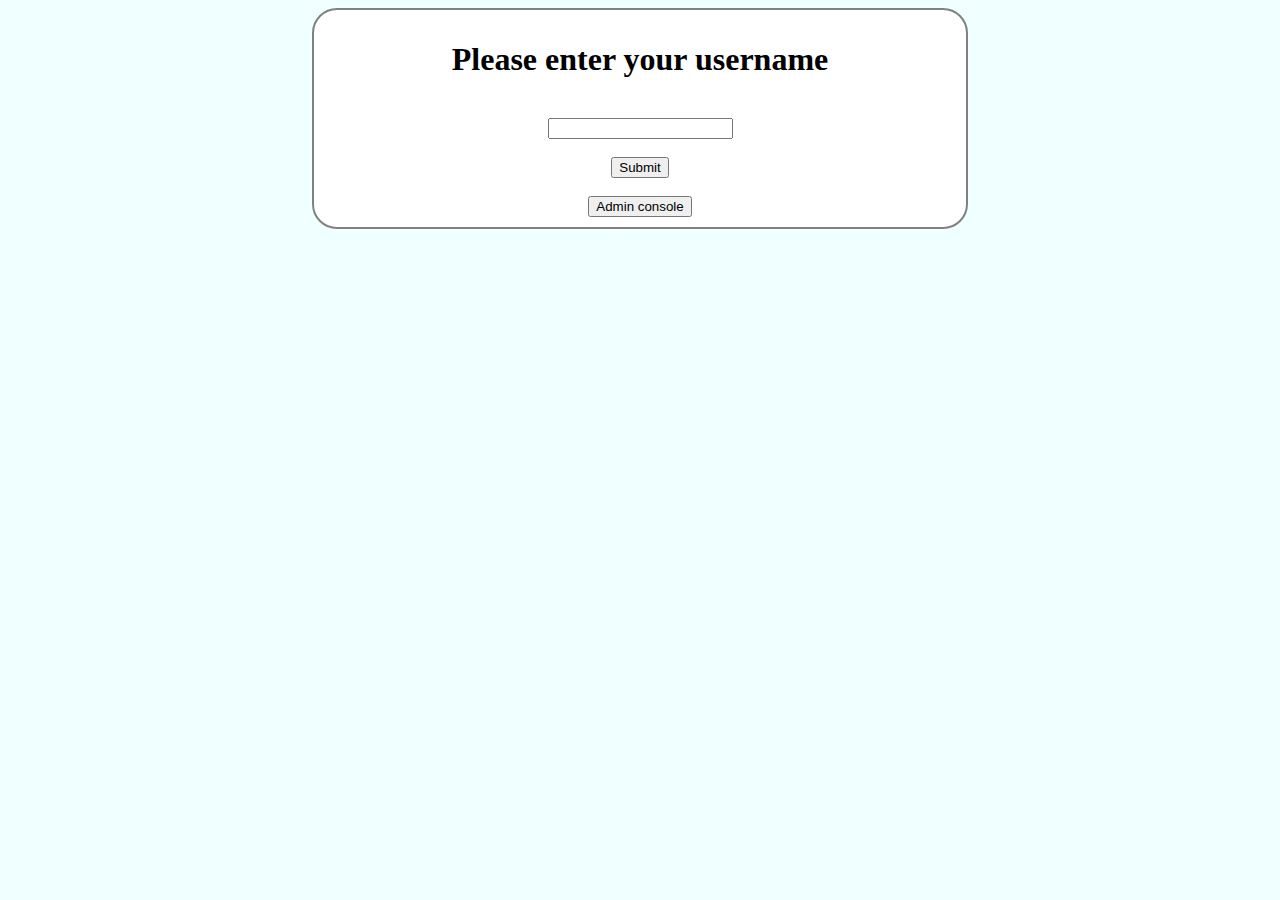
<file: index.html>
<html>
    <head>
        <script src="script.js"></script>
        <link rel="stylesheet" href="css.css">
        <title>Toende login</title>
    </head>
    <body>
        <div class="mainFrame">
            <h1>Please enter your username</h1> 
            <br>
            <input type="text" alt="username" id="username">
            <br>
            <br>
            <button onclick="submit()">Submit</button>
            <br>
            <br>
            <button onclick="document.location.href = './adminConsole'">Admin console</button>
        </div>
    </body>
</html>
</file>
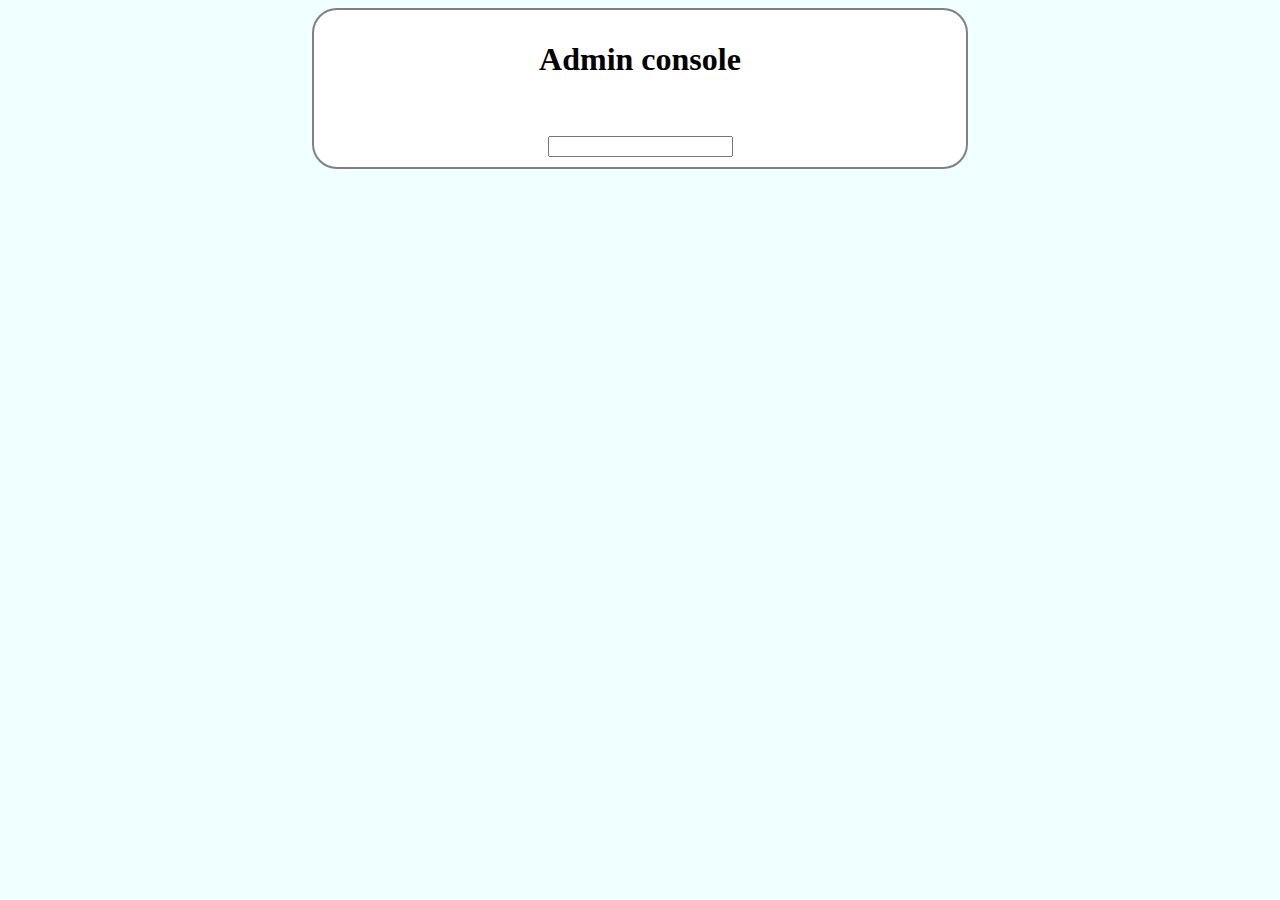
<file: adminConsole/index.html>
<html>
    <head>
        <script src="script.js"></script>
        <link rel="stylesheet" href="css.css">
    </head>
    <body>
        <div class="mainFrame">
            <h1>Admin console</h1>
            <br>
            <br>
            <input type="password" name="" id="passwordField">
        </div>
    </body>
</html>
</file>
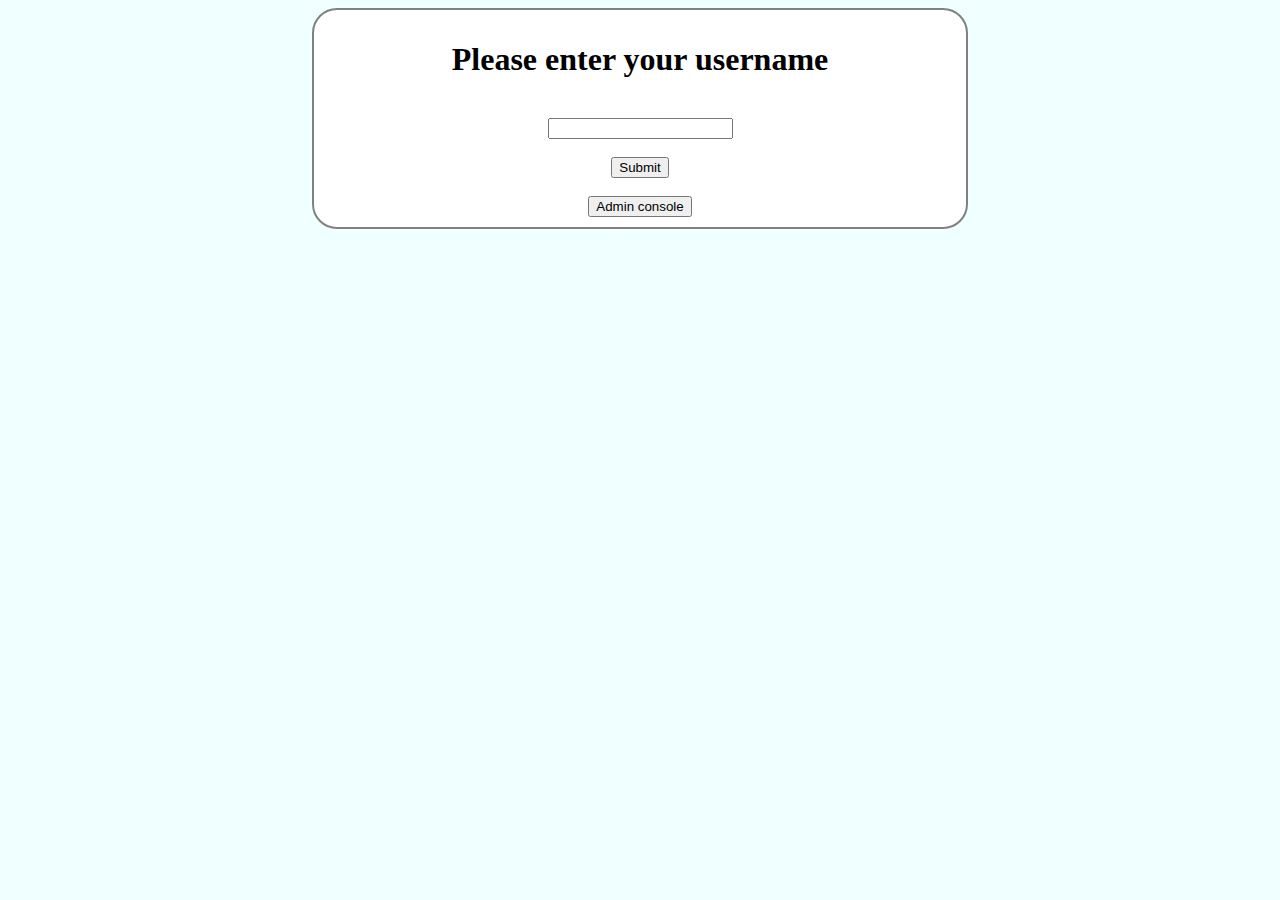
<file: toende.html>
<html>
    <head>
        <title>Toendeslag</title>
        <script src="toendeJS.js"></script>
        <link rel="stylesheet" href="toendeCSS.css">
    </head>
    <head>
        <div class="mainFrame">
            <h1>Velkommen til virtuel fastelavn</h1>
            <br>
            <img src="./toende.png" alt="toende">
            <br>
            <input type="range" min="0" max="10" value="5" class="" id="range" readonly>
        </div>
    </head>
</html>
</file>
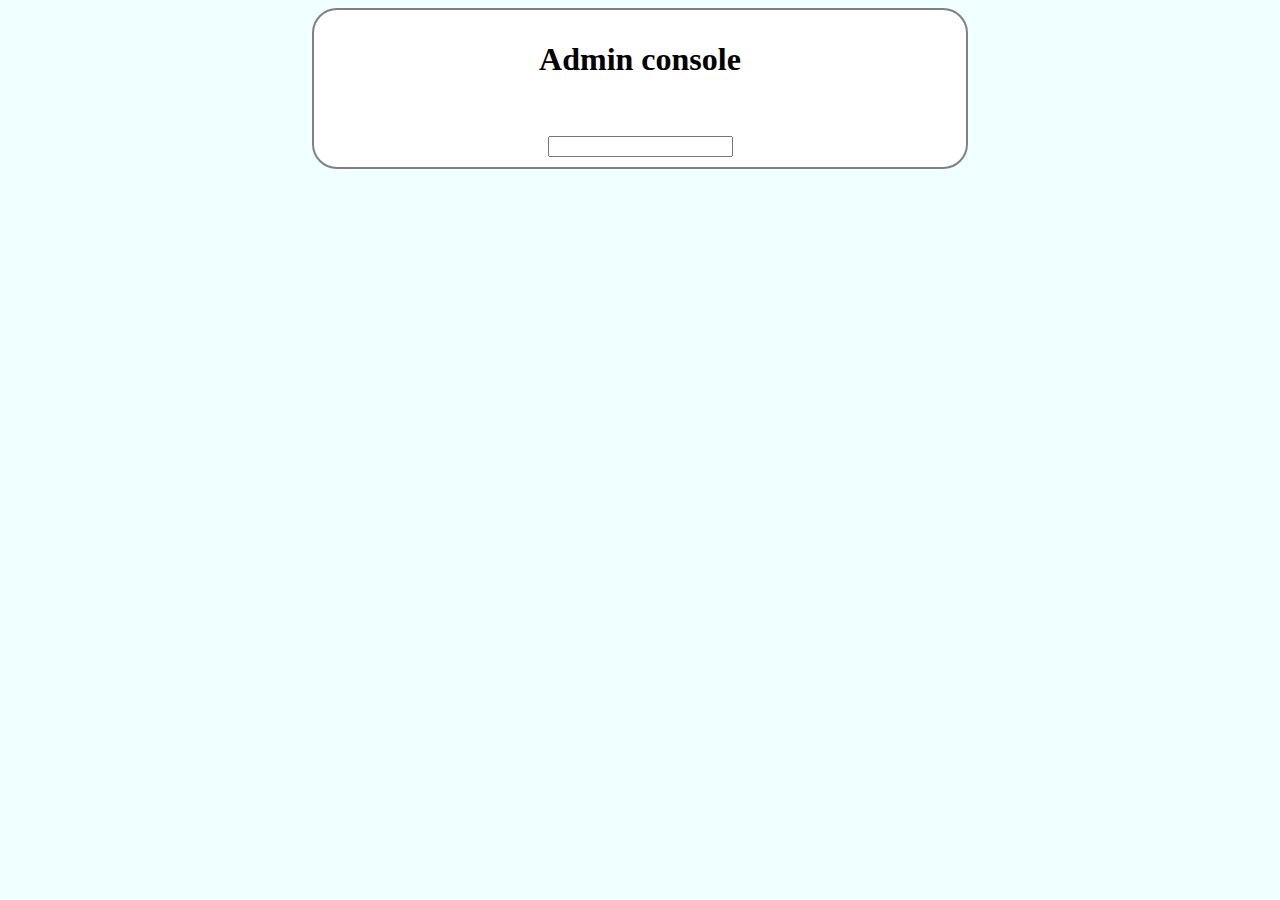
<file: adminConsole/console.html>
<html>
    <head>
        <script src="consoleScript.js"></script>
        <link rel="stylesheet" href="consoleStyle.css">
    </head>
    <body>
        <div class="mainFrame">
            <h1>Admin console</h1>
            <button id="StartGame">Start game</button><button id="RestartGame">Restart</button>
        </div>
    </body>
</html>
</file>
<file: css.css>
body {
    background-color: azure;
}

.mainFrame{
    background-color: white;
    border: 2px solid grey;
    border-radius: 25px;
    margin: auto;
    text-align: center;
    width: 50%;
    padding: 10px;
}
</file>
<file: adminConsole/css.css>
body {
    background-color: azure;
}

.mainFrame{
    background-color: white;
    border: 2px solid grey;
    border-radius: 25px;
    margin: auto;
    text-align: center;
    width: 50%;
    padding: 10px;
}
</file>
<file: toendeCSS.css>
body {
    background-color: azure;
}

.mainFrame{
    background-color: white;
    border: 2px solid grey;
    border-radius: 25px;
    margin: auto;
    text-align: center;
    width: 50%;
    padding: 10px;
}
</file>
<file: adminConsole/consoleStyle.css>
body {
    background-color: azure;
}

.mainFrame{
    background-color: white;
    border: 2px solid grey;
    border-radius: 25px;
    margin: auto;
    text-align: center;
    width: 50%;
    padding: 10px;
}
</file>
